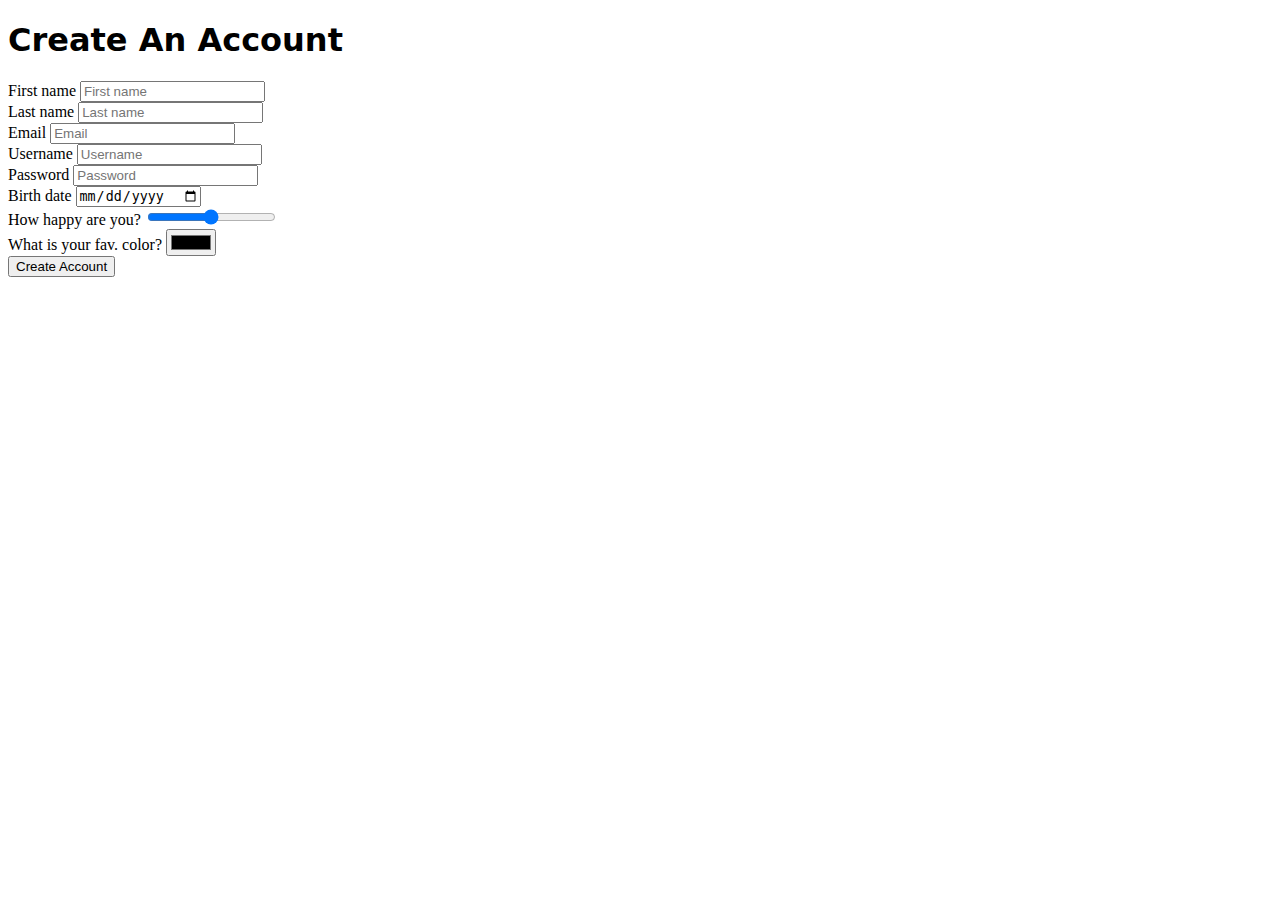
<file: 0. homework/4day.html>
<!DOCTYPE html>
<html lang="en">
  <head>
    <meta charset="UTF-8" />
    <meta name="viewport" content="width=device-width, initial-scale=1.0" />
    <title>4일차 숙제!!</title>
    <style>
        h1{
            font-family: system-ui, -apple-system, BlinkMacSystemFont, 'Segoe UI', Roboto, Oxygen, Ubuntu, Cantarell, 'Open Sans', 'Helvetica Neue', sans-serif;
        }
    </style>
  </head>
  <body>
    <h1>Create An Account</h1>
    <form>
      <div>
        <label for="first-name">First name</label>
        <input
          id="first-name"
          required
          type="text"
          placeholder="First name"
          min="10"
        />
      </div>
      <div>
      <label for="Last-name">Last name</label>
      <input id="Last-name" required type="text" placeholder="Last name" />
    </div>
      <div>

      <label for="Email">Email</label>
      <input id="Email" required type="text" placeholder="Email" />
    </div>
    <div>
      <label for="Username">Username</label>
      <input id="Username" required type="text" placeholder="Username" />
    </div>
    
    <div><label for="Password">Password</label>
      <input
        id="Password"
        required
        type="password"
        placeholder="Password"
        minlength="10"
      /></div>
      <div><label for="Birth-date">Birth date</label>
      <input id="Birth-date" required type="date" placeholder="yyyy/mm/dd" />
    </div><div>
      <label>How happy are you?</label>
      <input type="range" />
    </div><div>
      <label for="color">What is your fav. color?</label>
      <input id="color" type="color" />
      <div>
    </div>
     <input type="submit" value="Create Account" />
    </form>
  </body>
</html>
</file>
